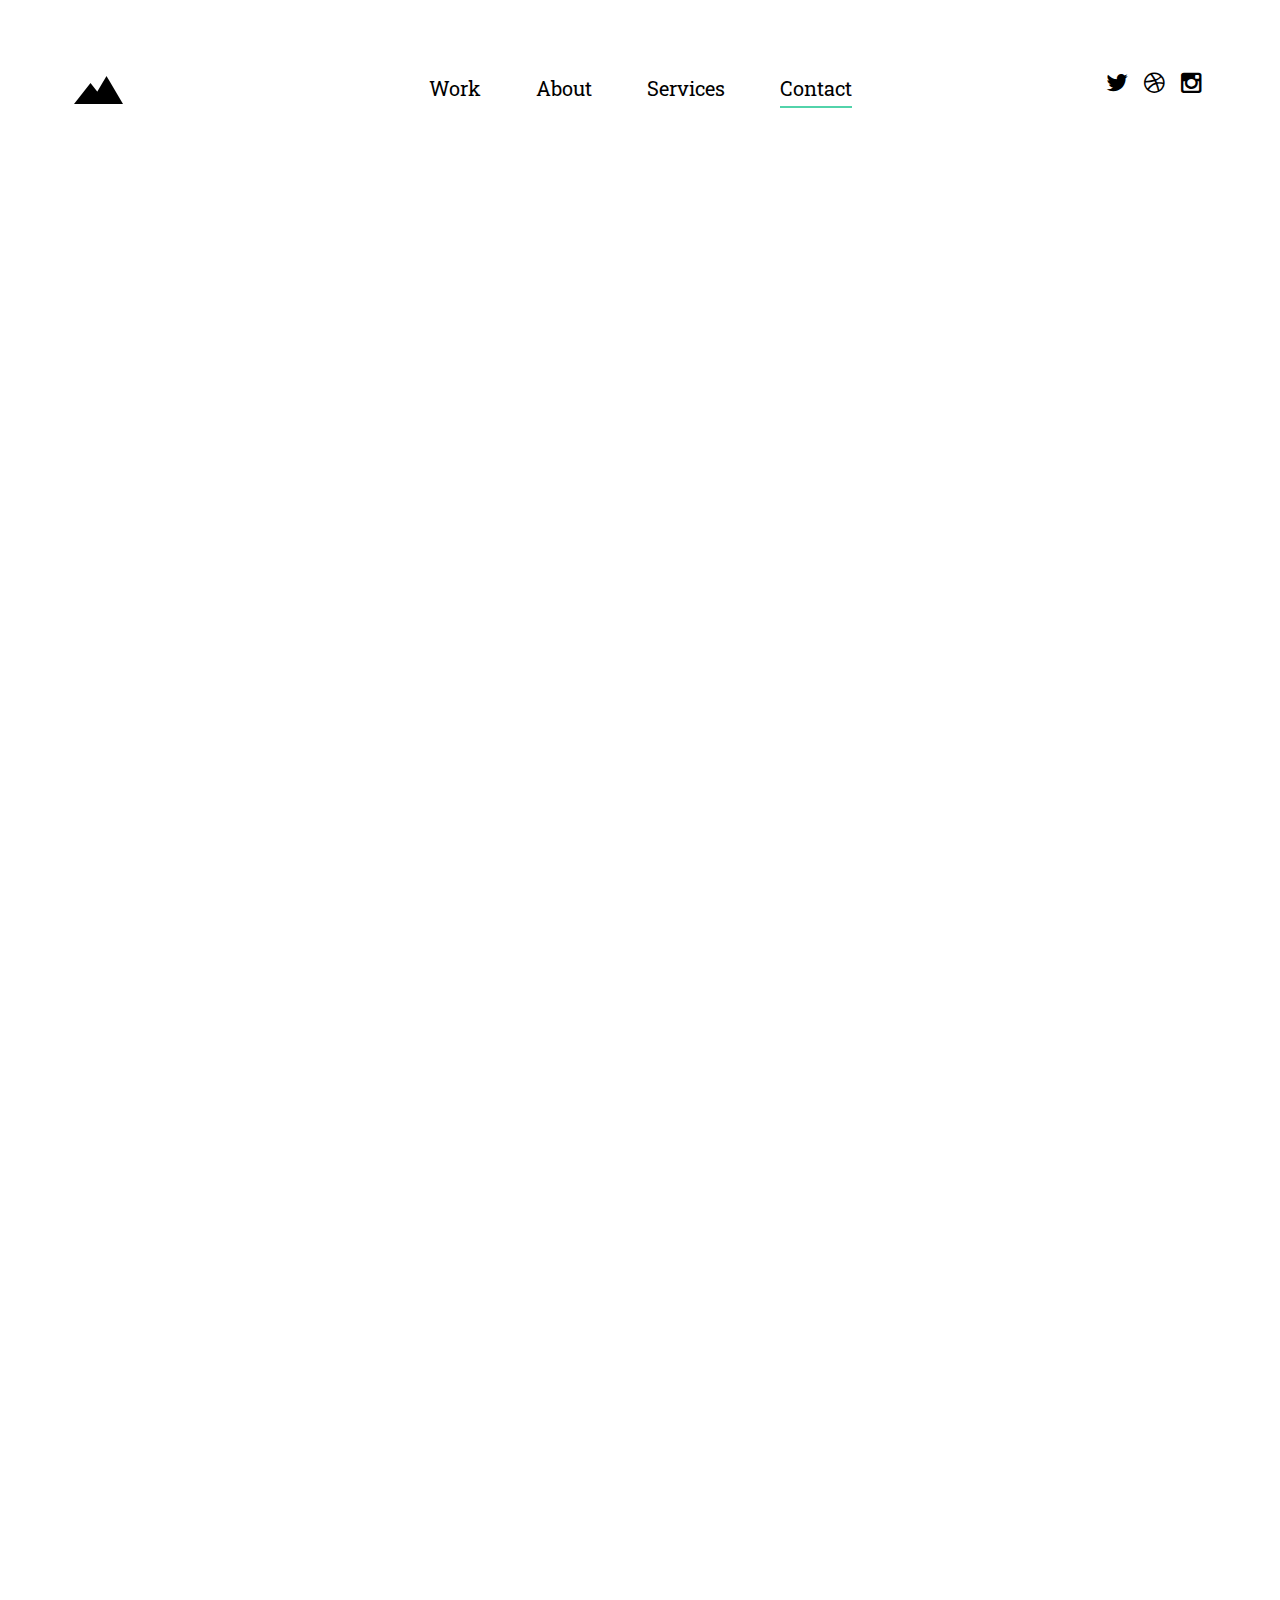
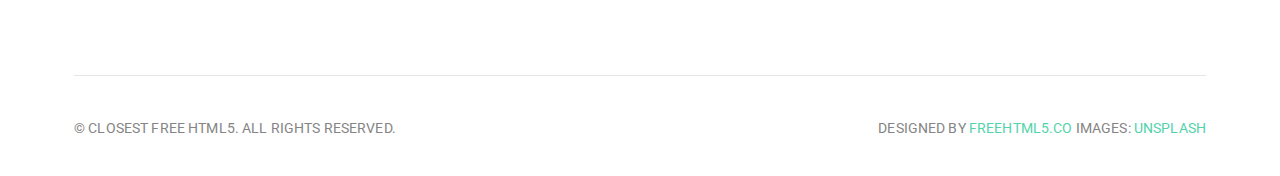
<file: contact.html>
<!DOCTYPE html>
<!--[if lt IE 7]>      <html class="no-js lt-ie9 lt-ie8 lt-ie7"> <![endif]-->
<!--[if IE 7]>         <html class="no-js lt-ie9 lt-ie8"> <![endif]-->
<!--[if IE 8]>         <html class="no-js lt-ie9"> <![endif]-->
<!--[if gt IE 8]><!--> <html class="no-js"> <!--<![endif]-->
	<head>
	<meta charset="utf-8">
	<meta http-equiv="X-UA-Compatible" content="IE=edge">
	<title>Closest &mdash; 100% Free Fully Responsive HTML5 Template by FREEHTML5.co</title>
	<meta name="viewport" content="width=device-width, initial-scale=1">
	<meta name="description" content="Free HTML5 Template by FREEHTML5.CO" />
	<meta name="keywords" content="free html5, free template, free bootstrap, html5, css3, mobile first, responsive" />
	<meta name="author" content="FREEHTML5.CO" />

  <!-- 
	//////////////////////////////////////////////////////

	FREE HTML5 TEMPLATE 
	DESIGNED & DEVELOPED by FREEHTML5.CO
		
	Website: 		http://freehtml5.co/
	Email: 			info@freehtml5.co
	Twitter: 		http://twitter.com/fh5co
	Facebook: 		https://www.facebook.com/fh5co

	//////////////////////////////////////////////////////
	 -->

  	<!-- Facebook and Twitter integration -->
	<meta property="og:title" content=""/>
	<meta property="og:image" content=""/>
	<meta property="og:url" content=""/>
	<meta property="og:site_name" content=""/>
	<meta property="og:description" content=""/>
	<meta name="twitter:title" content="" />
	<meta name="twitter:image" content="" />
	<meta name="twitter:url" content="" />
	<meta name="twitter:card" content="" />

	<!-- Place favicon.ico and apple-touch-icon.png in the root directory -->
	<link rel="shortcut icon" href="favicon.ico">

	<link href='https://fonts.googleapis.com/css?family=Roboto+Slab:400,300,700|Roboto:300,400' rel='stylesheet' type='text/css'>
	
	<!-- Animate.css -->
	<link rel="stylesheet" href="css/animate.css">
	<!-- Icomoon Icon Fonts-->
	<link rel="stylesheet" href="css/icomoon.css">
	<!-- Bootstrap  -->
	<link rel="stylesheet" href="css/bootstrap.css">

	<link rel="stylesheet" href="css/style.css">


	<!-- Modernizr JS -->
	<script src="js/modernizr-2.6.2.min.js"></script>
	<!-- FOR IE9 below -->
	<!--[if lt IE 9]>
	<script src="js/respond.min.js"></script>
	<![endif]-->

	</head>
	<body>
	<div class="box-wrap">
		<header role="banner" id="fh5co-header">
			<div class="container">
				<nav class="navbar navbar-default">
					<div class="row">
						<div class="col-md-3">
							<div class="fh5co-navbar-brand">
								<a class="fh5co-logo" href="index.html"><img src="images/brand-nav.png" alt="Closest Logo"></a>
							</div>
						</div>
						<div class="col-md-6">
							<ul class="nav text-center">
								<li><a href="index.html"><span>Work</span></a></li>
								<li><a href="inside.html">About</a></li>
								<li><a href="services.html">Services</a></li>
								<li class="active"><a href="contact.html">Contact</a></li>
							</ul>
						</div>
						<div class="col-md-3">
							<ul class="social">
								<li><a href="#"><i class="icon-twitter"></i></a></li>
								<li><a href="#"><i class="icon-dribbble"></i></a></li>
								<li><a href="#"><i class="icon-instagram"></i></a></li>
							</ul>
						</div>
					</div>
				</nav>
		  </div>
		</header>
		<!-- END: header -->
		<section id="intro">
			<div class="container">
				<div class="row">
					<div class="col-lg-6 col-lg-offset-3 col-md-8 col-md-offset-2 text-center">
						<div class="intro animate-box">
							<h1>Contact Us</h1>
							<h2>We are web agency based in London &amp; we love functional &amp; meaningful design.</h2>
						</div>
					</div>
				</div>
			<div>
		</section>

		<main id="main">
			<div class="container">
				<div class="col-md-8 col-md-offset-2 animate-box">
					<form action="#">
						<div class="form-group row">
							<div class="col-md-6 field">
								<label for="firstname">First Name</label>
								<input type="text" name="FName" id="firstname" class="form-control">
							</div>
							<div class="col-md-6 field">
								<label for="lastname">Last Name</label>
								<input type="text" name="FName" id="lastname" class="form-control">
							</div>
						</div>
						<div class="form-group row">
							<div class="col-md-6 field">
								<label for="email">Email</label>
								<input type="text" name="FName" id="email" class="form-control">
							</div>
							<div class="col-md-6 field">
								<label for="phone">Phone</label>
								<input type="text" name="FName" id="phone" class="form-control">
							</div>
						</div>
						<div class="form-group row">
							<div class="col-md-12 field">
								<label for="message">Message</label>
								<textarea name="message" id="message" cols="30" rows="10" class="form-control"></textarea>
							</div>
						</div>
						<div class="form-group row">
							<div class="col-md-12 field">
								<input type="submit" id="submit" class="btn btn-primary" value="Send Message">
							</div>
						</div>
					</form>
				</div>
				<!-- <div class="col-md-4"></div> -->
			</div>
		</main>

		
		

		<section id="services">
			<div class="container">
				<div class="row">
					<div class="col-md-4 animate-box">
						<div class="service">
							<div class="service-icon">
								<i class="icon-command"></i>
							</div>
							<h2>Brand Identity</h2>	
							<p>Far far away, behind the word mountains, far from the countries Vokalia and Consonantia.</p>
						</div>
					</div>
					<div class="col-md-4 animate-box">
						<div class="service">
							<div class="service-icon">
								<i class="icon-drop2"></i>
							</div>
							<h2>Web Design &amp; UI</h2>
							<p>Far far away, behind the word mountains, far from the countries Vokalia and Consonantia.</p>
						</div>
					</div>
					<div class="col-md-4 animate-box">
						<div class="service">
							<div class="service-icon">
								<i class="icon-anchor"></i>
							</div>
							<h2>Development &amp; CMS</h2>
							<p>Far far away, behind the word mountains, far from the countries Vokalia and Consonantia.</p>
						</div>
					</div>
				</div>
			</div>
		</section>

		

	

		<footer id="footer" role="contentinfo">
			<div class="container">
				<div class="row">
					<div class="col-md-12 text-center">
						<div class="footer-widget border">
							<p class="pull-left"><small>&copy; Closest Free HTML5. All Rights Reserved.</small></p>
							<p class="pull-right"><small> Designed by  <a href="http://freehtml5.co/" ta>freehtml5.co</a>  Images: <a href="https://unsplash.com/">Unsplash</a></small></p>
							
						</div>
					</div>
				</div>
			</div>
		</footer>
	</div>
	<!-- END: box-wrap -->
	
	<!-- jQuery -->
	<script src="js/jquery.min.js"></script>
	<!-- jQuery Easing -->
	<script src="js/jquery.easing.1.3.js"></script>
	<!-- Bootstrap -->
	<script src="js/bootstrap.min.js"></script>
	<!-- Waypoints -->
	<script src="js/jquery.waypoints.min.js"></script>

	<!-- Main JS (Do not remove) -->
	<script src="js/main.js"></script>

	</body>
</html>
</file>
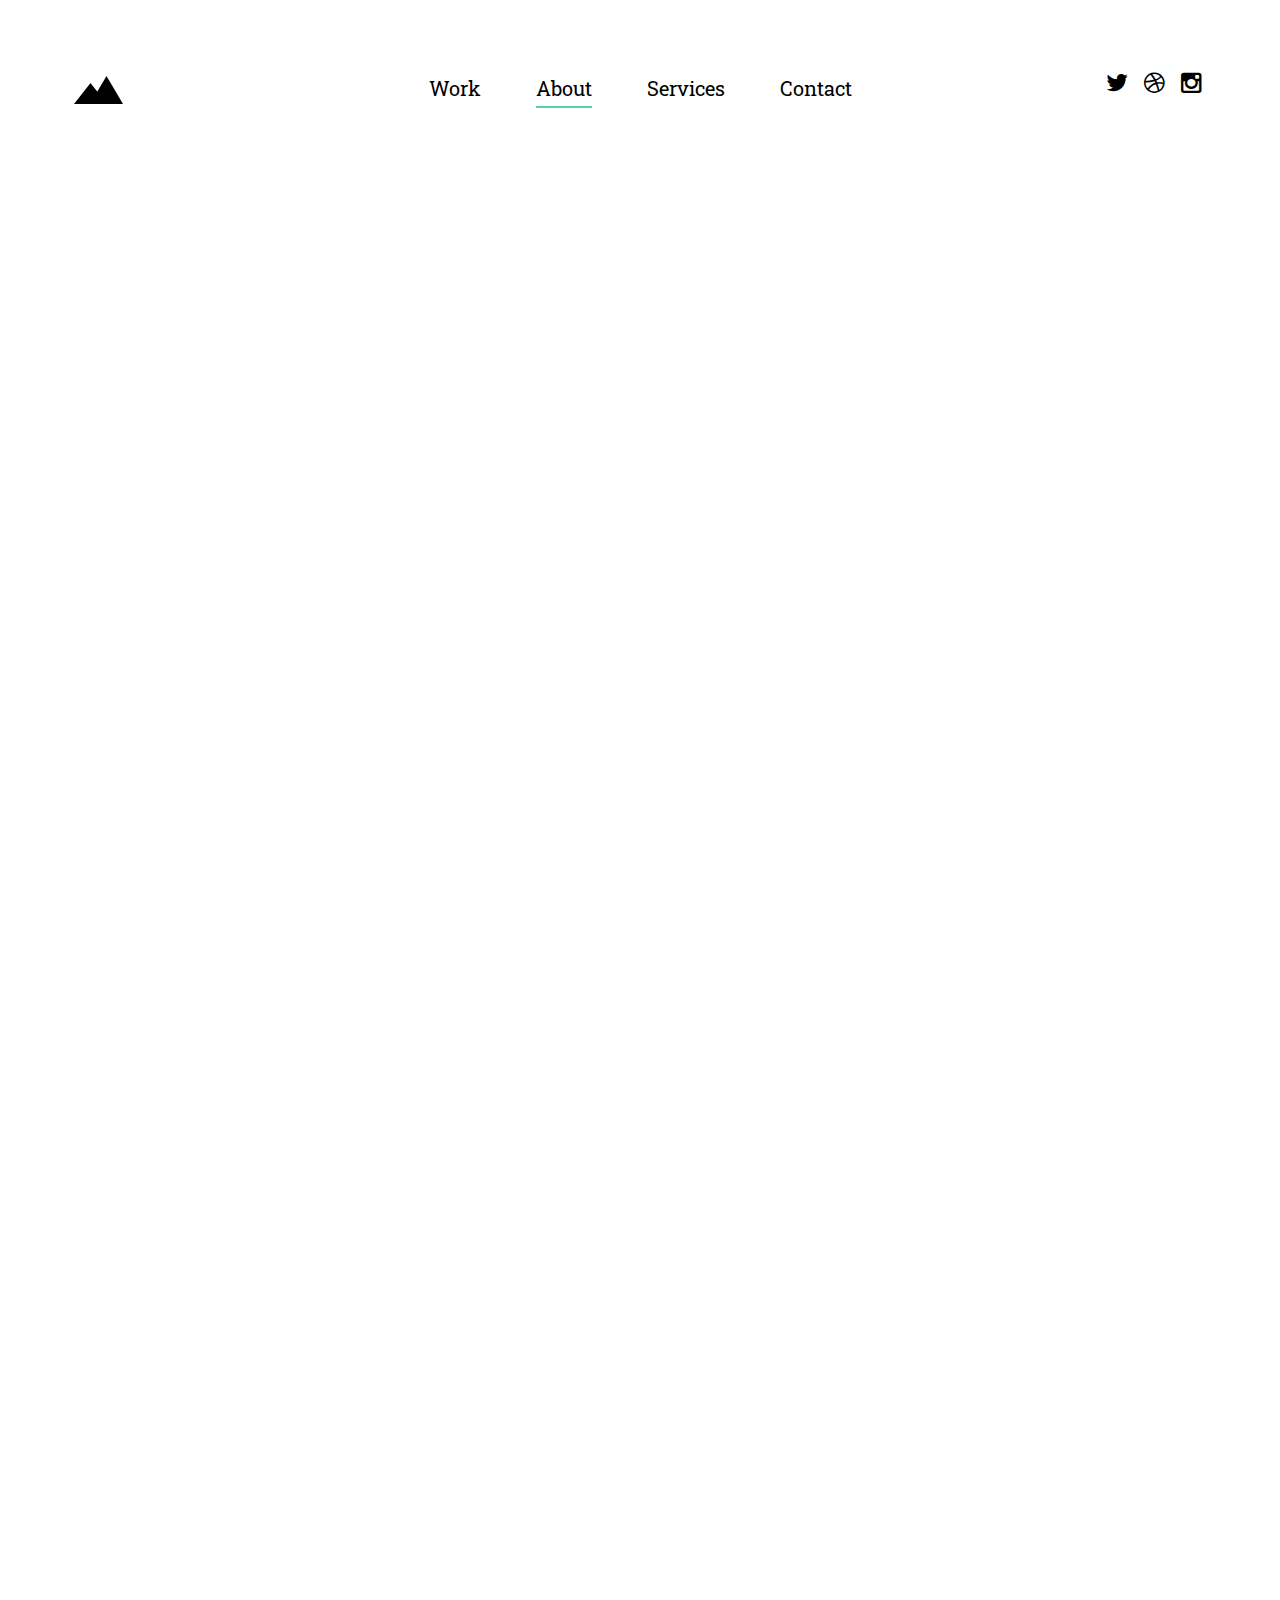
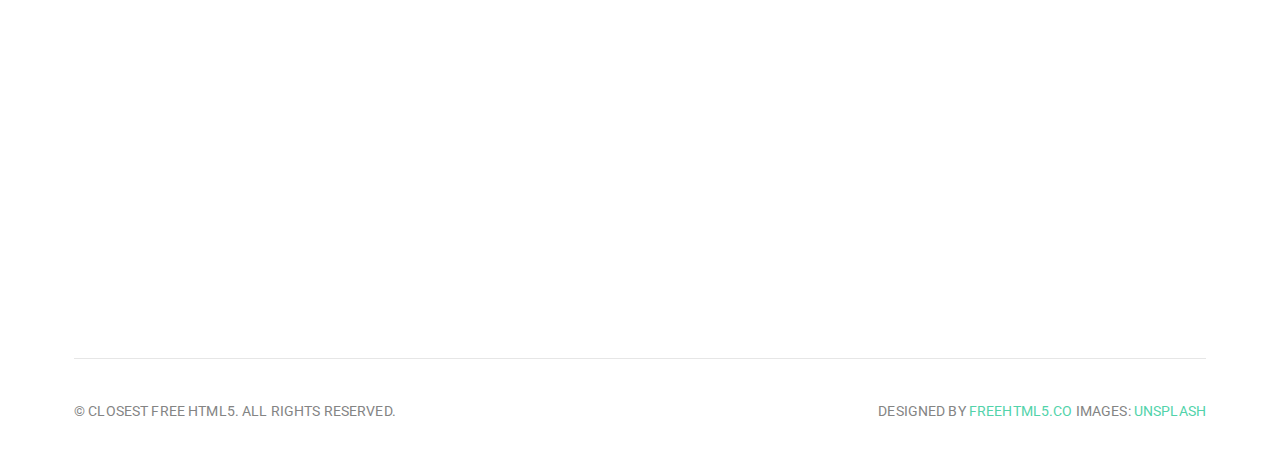
<file: inside.html>
<!DOCTYPE html>
<!--[if lt IE 7]>      <html class="no-js lt-ie9 lt-ie8 lt-ie7"> <![endif]-->
<!--[if IE 7]>         <html class="no-js lt-ie9 lt-ie8"> <![endif]-->
<!--[if IE 8]>         <html class="no-js lt-ie9"> <![endif]-->
<!--[if gt IE 8]><!--> <html class="no-js"> <!--<![endif]-->
	<head>
	<meta charset="utf-8">
	<meta http-equiv="X-UA-Compatible" content="IE=edge">
	<title>Closest &mdash; 100% Free Fully Responsive HTML5 Template by FREEHTML5.co</title>
	<meta name="viewport" content="width=device-width, initial-scale=1">
	<meta name="description" content="Free HTML5 Template by FREEHTML5.CO" />
	<meta name="keywords" content="free html5, free template, free bootstrap, html5, css3, mobile first, responsive" />
	<meta name="author" content="FREEHTML5.CO" />

  <!-- 
	//////////////////////////////////////////////////////

	FREE HTML5 TEMPLATE 
	DESIGNED & DEVELOPED by FREEHTML5.CO
		
	Website: 		http://freehtml5.co/
	Email: 			info@freehtml5.co
	Twitter: 		http://twitter.com/fh5co
	Facebook: 		https://www.facebook.com/fh5co

	//////////////////////////////////////////////////////
	 -->

  	<!-- Facebook and Twitter integration -->
	<meta property="og:title" content=""/>
	<meta property="og:image" content=""/>
	<meta property="og:url" content=""/>
	<meta property="og:site_name" content=""/>
	<meta property="og:description" content=""/>
	<meta name="twitter:title" content="" />
	<meta name="twitter:image" content="" />
	<meta name="twitter:url" content="" />
	<meta name="twitter:card" content="" />

	<!-- Place favicon.ico and apple-touch-icon.png in the root directory -->
	<link rel="shortcut icon" href="favicon.ico">

	<link href='https://fonts.googleapis.com/css?family=Roboto+Slab:400,300,700|Roboto:300,400' rel='stylesheet' type='text/css'>
	
	<!-- Animate.css -->
	<link rel="stylesheet" href="css/animate.css">
	<!-- Icomoon Icon Fonts-->
	<link rel="stylesheet" href="css/icomoon.css">
	<!-- Bootstrap  -->
	<link rel="stylesheet" href="css/bootstrap.css">

	<link rel="stylesheet" href="css/style.css">


	<!-- Modernizr JS -->
	<script src="js/modernizr-2.6.2.min.js"></script>
	<!-- FOR IE9 below -->
	<!--[if lt IE 9]>
	<script src="js/respond.min.js"></script>
	<![endif]-->

	</head>
	<body>
	<div class="box-wrap">
		<header role="banner" id="fh5co-header">
			<div class="container">
				<nav class="navbar navbar-default">
					<div class="row">
						<div class="col-md-3">
							<div class="fh5co-navbar-brand">
								<a class="fh5co-logo" href="index.html"><img src="images/brand-nav.png" alt="Closest Logo"></a>
							</div>
						</div>
						<div class="col-md-6">
							<ul class="nav text-center">
								<li><a href="index.html"><span>Work</span></a></li>
								<li class="active"><a href="inside.html">About</a></li>
								<li><a href="services.html">Services</a></li>
								<li><a href="contact.html">Contact</a></li>
							</ul>
						</div>
						<div class="col-md-3">
							<ul class="social">
								<li><a href="#"><i class="icon-twitter"></i></a></li>
								<li><a href="#"><i class="icon-dribbble"></i></a></li>
								<li><a href="#"><i class="icon-instagram"></i></a></li>
							</ul>
						</div>
					</div>
				</nav>
		  </div>
		</header>
		<!-- END: header -->
		<section id="intro">
			<div class="container">
				<div class="row">
					<div class="col-lg-6 col-lg-offset-3 col-md-8 col-md-offset-2 text-center">
						<div class="intro animate-box">
							<h1>About Us</h1>
							<h2>We are web agency based in London &amp; we love functional &amp; meaningful design.</h2>
						</div>
					</div>
				</div>
			<div>
		</section>

		<main id="main">
			<div class="container">
				<div class="col-md-8 col-md-offset-2 animate-box">
					<h2>History</h2>
					<p>Far far away, behind the word mountains, far from the countries Vokalia and Consonantia, there live the blind texts. Separated they live in Bookmarksgrove right at the coast of the Semantics, a large language ocean. A small river named Duden flows by their place and supplies it with the necessary regelialia. It is a paradisematic country, in which roasted parts of sentences fly into your mouth.</p>

					<p>Even the all-powerful Pointing has no control about the blind texts it is an almost unorthographic life One day however a small line of blind text by the name of Lorem Ipsum decided to leave for the far World of Grammar. The Big Oxmox advised her not to do so, because there were thousands of bad Commas, wild Question Marks and devious Semikoli, but the Little Blind Text didn’t listen.</p>

					<p>She packed her seven versalia, put her initial into the belt and made herself on the way. When she reached the first hills of the Italic Mountains, she had a last view back on the skyline of her hometown Bookmarksgrove, the headline of Alphabet Village and the subline of her own road, the Line Lane. Pityful a rethoric question ran over her cheek, then she continued her way.</p>
					<p>Far far away, behind the word mountains, far from the countries Vokalia and Consonantia, there live the blind texts. Separated they live in Bookmarksgrove right at the coast of the Semantics, a large language ocean. A small river named Duden flows by their place and supplies it with the necessary regelialia. It is a paradisematic country, in which roasted parts of sentences fly into your mouth.</p>

					<p>Even the all-powerful Pointing has no control about the blind texts it is an almost unorthographic life One day however a small line of blind text by the name of Lorem Ipsum decided to leave for the far World of Grammar. The Big Oxmox advised her not to do so, because there were thousands of bad Commas, wild Question Marks and devious Semikoli, but the Little Blind Text didn’t listen.</p>

					<p>She packed her seven versalia, put her initial into the belt and made herself on the way. When she reached the first hills of the Italic Mountains, she had a last view back on the skyline of her hometown Bookmarksgrove, the headline of Alphabet Village and the subline of her own road, the Line Lane. Pityful a rethoric question ran over her cheek, then she continued her way.</p>
				</div>
				<!-- <div class="col-md-4"></div> -->
			</div>
		</main>



		<footer id="footer" role="contentinfo">
			<div class="container">
				<div class="row">
					<div class="col-md-12 text-center">
						<div class="footer-widget border">
							<p class="pull-left"><small>&copy; Closest Free HTML5. All Rights Reserved.</small></p>
							<p class="pull-right"><small> Designed by  <a href="http://freehtml5.co/" ta>freehtml5.co</a>  Images: <a href="https://unsplash.com/">Unsplash</a></small></p>
							
						</div>
					</div>
				</div>
			</div>
		</footer>
	</div>
	<!-- END: box-wrap -->
	
	<!-- jQuery -->
	<script src="js/jquery.min.js"></script>
	<!-- jQuery Easing -->
	<script src="js/jquery.easing.1.3.js"></script>
	<!-- Bootstrap -->
	<script src="js/bootstrap.min.js"></script>
	<!-- Waypoints -->
	<script src="js/jquery.waypoints.min.js"></script>

	<!-- Main JS (Do not remove) -->
	<script src="js/main.js"></script>

	</body>
</html>
</file>
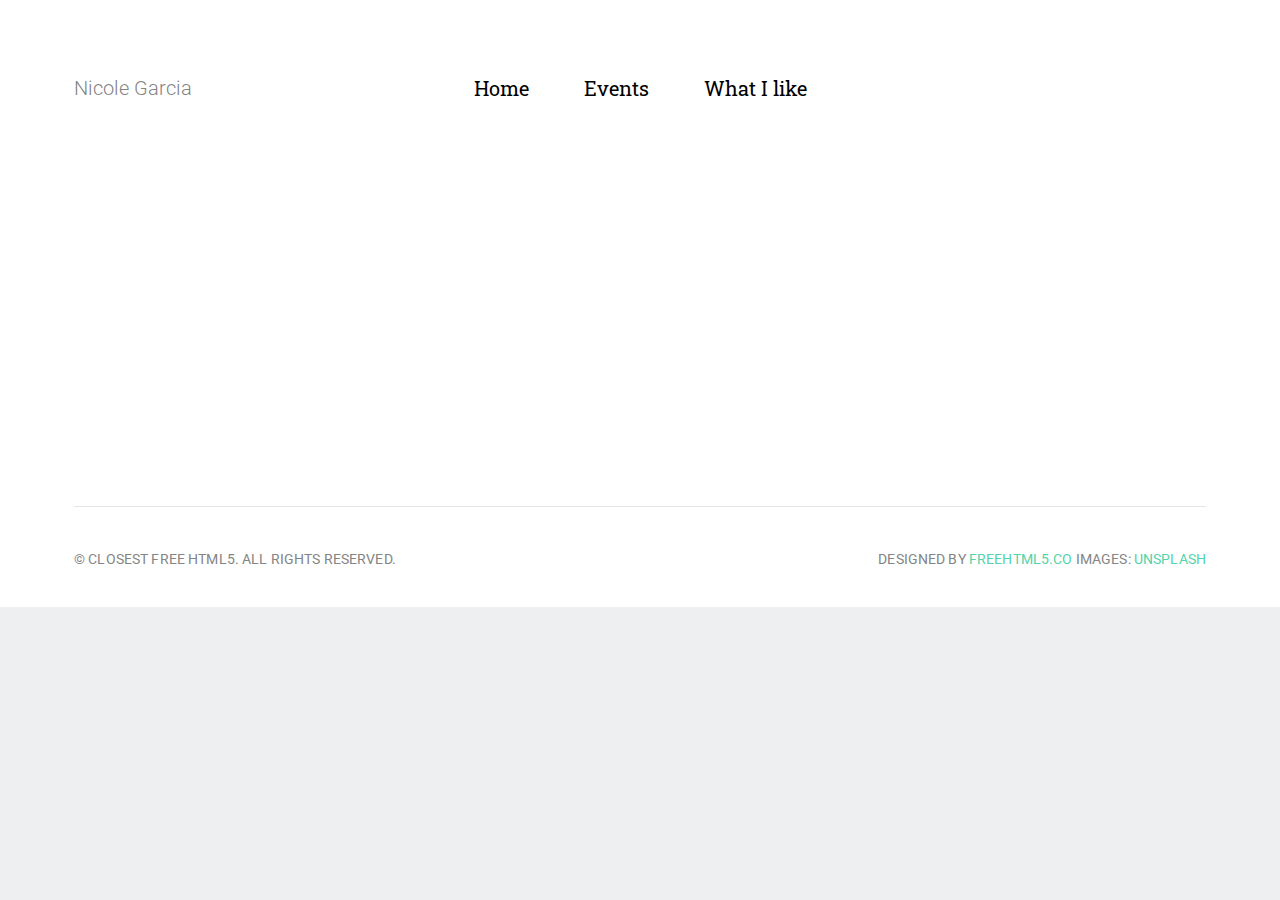
<file: likes.html>
<!DOCTYPE html>
<!--[if lt IE 7]>      <html class="no-js lt-ie9 lt-ie8 lt-ie7"> <![endif]-->
<!--[if IE 7]>         <html class="no-js lt-ie9 lt-ie8"> <![endif]-->
<!--[if IE 8]>         <html class="no-js lt-ie9"> <![endif]-->
<!--[if gt IE 8]><!--> <html class="no-js"> <!--<![endif]-->
	<head>
	<meta charset="utf-8">
	<meta http-equiv="X-UA-Compatible" content="IE=edge">
	<title>Nicole Garcia</title>
	<meta name="viewport" content="width=device-width, initial-scale=1">
	<meta name="description" content="Free HTML5 Template by FREEHTML5.CO" />
	<meta name="keywords" content="free html5, free template, free bootstrap, html5, css3, mobile first, responsive" />
	<meta name="author" content="FREEHTML5.CO" />

  <!-- 
	//////////////////////////////////////////////////////

	FREE HTML5 TEMPLATE 
	DESIGNED & DEVELOPED by FREEHTML5.CO
		
	Website: 		http://freehtml5.co/
	Email: 			info@freehtml5.co
	Twitter: 		http://twitter.com/fh5co
	Facebook: 		https://www.facebook.com/fh5co

	//////////////////////////////////////////////////////
	 -->


	<!-- Place favicon.ico and apple-touch-icon.png in the root directory -->
	<link rel="shortcut icon" href="favicon.ico">

	<link href='https://fonts.googleapis.com/css?family=Roboto+Slab:400,300,700|Roboto:300,400' rel='stylesheet' type='text/css'>
	
	<!-- Animate.css -->
	<link rel="stylesheet" href="css/animate.css">
	<!-- Icomoon Icon Fonts-->
	<link rel="stylesheet" href="css/icomoon.css">
	<!-- Bootstrap  -->
	<link rel="stylesheet" href="css/bootstrap.css">

	<link rel="stylesheet" href="css/style.css">


	<!-- Modernizr JS -->
	<script src="js/modernizr-2.6.2.min.js"></script>
	<!-- FOR IE9 below -->
	<!--[if lt IE 9]>
	<script src="js/respond.min.js"></script>
	<![endif]-->

	</head>
	<body>
	<div class="box-wrap">
		<header role="banner" id="fh5co-header">
			<div class="container">
				<nav class="navbar navbar-default">
					<div class="row">
						<div class="col-md-3">
							<div class="fh5co-navbar-brand">
								<p> Nicole Garcia </p>
							</div>
						</div>
						<div class="col-md-6">
							<ul class="nav text-center">
								<li><a href="index.html"><span>Home</span></a></li>
								<li><a href="events.html">Events</a></li>
								<li class="likes"><a href="services.html">What I like</a></li>
				
							</ul>
						</div>
						
					</div>
				</nav>
		  </div>
		</header>
		<!-- END: header -->
		<section id="intro">
			<div class="container">
				<div class="row">
					<div class="col-lg-6 col-lg-offset-3 col-md-8 col-md-offset-2 text-center">
						<div class="intro animate-box">
							<h1>Services</h1>
							<h2>We are web agency based in London &amp; we love functional &amp; meaningful design.</h2>
						</div>
					</div>
				</div>
			<div>
		</section>

		

		<footer id="footer" role="contentinfo">
			<div class="container">
				<div class="row">
					<div class="col-md-12 text-center">
						<div class="footer-widget border">
							<p class="pull-left"><small>&copy; Closest Free HTML5. All Rights Reserved.</small></p>
							<p class="pull-right"><small> Designed by  <a href="http://freehtml5.co/" ta>freehtml5.co</a>  Images: <a href="https://unsplash.com/">Unsplash</a></small></p>
							
						</div>
					</div>
				</div>
			</div>
		</footer>
	</div>
	<!-- END: box-wrap -->
	
	<!-- jQuery -->
	<script src="js/jquery.min.js"></script>
	<!-- jQuery Easing -->
	<script src="js/jquery.easing.1.3.js"></script>
	<!-- Bootstrap -->
	<script src="js/bootstrap.min.js"></script>
	<!-- Waypoints -->
	<script src="js/jquery.waypoints.min.js"></script>

	<!-- Main JS (Do not remove) -->
	<script src="js/main.js"></script>

	</body>
</html>
</file>
<file: css/icomoon.css>
@font-face {
	font-family: 'icomoon';
	src:url('../fonts/icomoon/icomoon.eot?qtatmt');
	src:url('../fonts/icomoon/icomoon.eot?qtatmt#iefix') format('embedded-opentype'),
		url('../fonts/icomoon/icomoon.ttf?qtatmt') format('truetype'),
		url('../fonts/icomoon/icomoon.woff?qtatmt') format('woff'),
		url('../fonts/icomoon/icomoon.svg?qtatmt#icomoon') format('svg');
	font-weight: normal;
	font-style: normal;
}

[class^="icon-"], [class*=" icon-"] {
	font-family: 'icomoon';
	speak: none;
	font-style: normal;
	font-weight: normal;
	font-variant: normal;
	text-transform: none;
	line-height: 1;

	/* Better Font Rendering =========== */
	-webkit-font-smoothing: antialiased;
	-moz-osx-font-smoothing: grayscale;
}

.icon-glass:before {
	content: "\f000";
}
.icon-music:before {
	content: "\f001";
}
.icon-search2:before {
	content: "\f002";
}
.icon-envelope-o:before {
	content: "\f003";
}
.icon-heart:before {
	content: "\f004";
}
.icon-star:before {
	content: "\f005";
}
.icon-star-o:before {
	content: "\f006";
}
.icon-user:before {
	content: "\f007";
}
.icon-film:before {
	content: "\f008";
}
.icon-th-large:before {
	content: "\f009";
}
.icon-th:before {
	content: "\f00a";
}
.icon-th-list:before {
	content: "\f00b";
}
.icon-check:before {
	content: "\f00c";
}
.icon-close:before {
	content: "\f00d";
}
.icon-remove:before {
	content: "\f00d";
}
.icon-times:before {
	content: "\f00d";
}
.icon-search-plus:before {
	content: "\f00e";
}
.icon-search-minus:before {
	content: "\f010";
}
.icon-power-off:before {
	content: "\f011";
}
.icon-signal:before {
	content: "\f012";
}
.icon-cog:before {
	content: "\f013";
}
.icon-gear:before {
	content: "\f013";
}
.icon-trash-o:before {
	content: "\f014";
}
.icon-home:before {
	content: "\f015";
}
.icon-file-o:before {
	content: "\f016";
}
.icon-clock-o:before {
	content: "\f017";
}
.icon-road:before {
	content: "\f018";
}
.icon-download:before {
	content: "\f019";
}
.icon-arrow-circle-o-down:before {
	content: "\f01a";
}
.icon-arrow-circle-o-up:before {
	content: "\f01b";
}
.icon-inbox:before {
	content: "\f01c";
}
.icon-play-circle-o:before {
	content: "\f01d";
}
.icon-repeat2:before {
	content: "\f01e";
}
.icon-rotate-right:before {
	content: "\f01e";
}
.icon-refresh:before {
	content: "\f021";
}
.icon-list-alt:before {
	content: "\f022";
}
.icon-lock:before {
	content: "\f023";
}
.icon-flag:before {
	content: "\f024";
}
.icon-headphones:before {
	content: "\f025";
}
.icon-volume-off:before {
	content: "\f026";
}
.icon-volume-down:before {
	content: "\f027";
}
.icon-volume-up:before {
	content: "\f028";
}
.icon-qrcode:before {
	content: "\f029";
}
.icon-barcode:before {
	content: "\f02a";
}
.icon-tag:before {
	content: "\f02b";
}
.icon-tags:before {
	content: "\f02c";
}
.icon-book:before {
	content: "\f02d";
}
.icon-bookmark:before {
	content: "\f02e";
}
.icon-print:before {
	content: "\f02f";
}
.icon-camera:before {
	content: "\f030";
}
.icon-font:before {
	content: "\f031";
}
.icon-bold:before {
	content: "\f032";
}
.icon-italic:before {
	content: "\f033";
}
.icon-text-height:before {
	content: "\f034";
}
.icon-text-width:before {
	content: "\f035";
}
.icon-align-left:before {
	content: "\f036";
}
.icon-align-center2:before {
	content: "\f037";
}
.icon-align-right:before {
	content: "\f038";
}
.icon-align-justify2:before {
	content: "\f039";
}
.icon-list:before {
	content: "\f03a";
}
.icon-dedent:before {
	content: "\f03b";
}
.icon-outdent:before {
	content: "\f03b";
}
.icon-indent:before {
	content: "\f03c";
}
.icon-video-camera:before {
	content: "\f03d";
}
.icon-image:before {
	content: "\f03e";
}
.icon-photo:before {
	content: "\f03e";
}
.icon-picture-o:before {
	content: "\f03e";
}
.icon-pencil:before {
	content: "\f040";
}
.icon-map-marker:before {
	content: "\f041";
}
.icon-adjust:before {
	content: "\f042";
}
.icon-tint:before {
	content: "\f043";
}
.icon-edit:before {
	content: "\f044";
}
.icon-pencil-square-o:before {
	content: "\f044";
}
.icon-share-square-o:before {
	content: "\f045";
}
.icon-check-square-o:before {
	content: "\f046";
}
.icon-arrows:before {
	content: "\f047";
}
.icon-step-backward:before {
	content: "\f048";
}
.icon-fast-backward:before {
	content: "\f049";
}
.icon-backward:before {
	content: "\f04a";
}
.icon-play2:before {
	content: "\f04b";
}
.icon-pause2:before {
	content: "\f04c";
}
.icon-stop2:before {
	content: "\f04d";
}
.icon-forward:before {
	content: "\f04e";
}
.icon-fast-forward2:before {
	content: "\f050";
}
.icon-step-forward:before {
	content: "\f051";
}
.icon-eject:before {
	content: "\f052";
}
.icon-chevron-left:before {
	content: "\f053";
}
.icon-chevron-right:before {
	content: "\f054";
}
.icon-plus-circle:before {
	content: "\f055";
}
.icon-minus-circle:before {
	content: "\f056";
}
.icon-times-circle:before {
	content: "\f057";
}
.icon-check-circle:before {
	content: "\f058";
}
.icon-question-circle:before {
	content: "\f059";
}
.icon-info-circle:before {
	content: "\f05a";
}
.icon-crosshairs:before {
	content: "\f05b";
}
.icon-times-circle-o:before {
	content: "\f05c";
}
.icon-check-circle-o:before {
	content: "\f05d";
}
.icon-ban2:before {
	content: "\f05e";
}
.icon-arrow-left:before {
	content: "\f060";
}
.icon-arrow-right:before {
	content: "\f061";
}
.icon-arrow-up:before {
	content: "\f062";
}
.icon-arrow-down:before {
	content: "\f063";
}
.icon-mail-forward:before {
	content: "\f064";
}
.icon-share:before {
	content: "\f064";
}
.icon-expand2:before {
	content: "\f065";
}
.icon-compress:before {
	content: "\f066";
}
.icon-plus:before {
	content: "\f067";
}
.icon-minus:before {
	content: "\f068";
}
.icon-asterisk:before {
	content: "\f069";
}
.icon-exclamation-circle:before {
	content: "\f06a";
}
.icon-gift:before {
	content: "\f06b";
}
.icon-leaf:before {
	content: "\f06c";
}
.icon-fire:before {
	content: "\f06d";
}
.icon-eye:before {
	content: "\f06e";
}
.icon-eye-slash:before {
	content: "\f070";
}
.icon-exclamation-triangle:before {
	content: "\f071";
}
.icon-warning:before {
	content: "\f071";
}
.icon-plane:before {
	content: "\f072";
}
.icon-calendar:before {
	content: "\f073";
}
.icon-random:before {
	content: "\f074";
}
.icon-comment:before {
	content: "\f075";
}
.icon-magnet:before {
	content: "\f076";
}
.icon-chevron-up:before {
	content: "\f077";
}
.icon-chevron-down:before {
	content: "\f078";
}
.icon-retweet:before {
	content: "\f079";
}
.icon-shopping-cart:before {
	content: "\f07a";
}
.icon-folder:before {
	content: "\f07b";
}
.icon-folder-open:before {
	content: "\f07c";
}
.icon-arrows-v:before {
	content: "\f07d";
}
.icon-arrows-h:before {
	content: "\f07e";
}
.icon-bar-chart:before {
	content: "\f080";
}
.icon-bar-chart-o:before {
	content: "\f080";
}
.icon-twitter-square:before {
	content: "\f081";
}
.icon-facebook-square:before {
	content: "\f082";
}
.icon-camera-retro:before {
	content: "\f083";
}
.icon-key:before {
	content: "\f084";
}
.icon-cogs:before {
	content: "\f085";
}
.icon-gears:before {
	content: "\f085";
}
.icon-comments:before {
	content: "\f086";
}
.icon-thumbs-o-up:before {
	content: "\f087";
}
.icon-thumbs-o-down:before {
	content: "\f088";
}
.icon-star-half:before {
	content: "\f089";
}
.icon-heart-o:before {
	content: "\f08a";
}
.icon-sign-out:before {
	content: "\f08b";
}
.icon-linkedin-square:before {
	content: "\f08c";
}
.icon-thumb-tack:before {
	content: "\f08d";
}
.icon-external-link:before {
	content: "\f08e";
}
.icon-sign-in:before {
	content: "\f090";
}
.icon-trophy:before {
	content: "\f091";
}
.icon-github-square:before {
	content: "\f092";
}
.icon-upload:before {
	content: "\f093";
}
.icon-lemon-o:before {
	content: "\f094";
}
.icon-phone:before {
	content: "\f095";
}
.icon-square-o:before {
	content: "\f096";
}
.icon-bookmark-o:before {
	content: "\f097";
}
.icon-phone-square:before {
	content: "\f098";
}
.icon-twitter:before {
	content: "\f099";
}
.icon-facebook:before {
	content: "\f09a";
}
.icon-facebook-f:before {
	content: "\f09a";
}
.icon-github:before {
	content: "\f09b";
}
.icon-unlock2:before {
	content: "\f09c";
}
.icon-credit-card:before {
	content: "\f09d";
}
.icon-feed:before {
	content: "\f09e";
}
.icon-rss:before {
	content: "\f09e";
}
.icon-hdd-o:before {
	content: "\f0a0";
}
.icon-bullhorn:before {
	content: "\f0a1";
}
.icon-bell-o:before {
	content: "\f0a2";
}
.icon-certificate:before {
	content: "\f0a3";
}
.icon-hand-o-right:before {
	content: "\f0a4";
}
.icon-hand-o-left:before {
	content: "\f0a5";
}
.icon-hand-o-up:before {
	content: "\f0a6";
}
.icon-hand-o-down:before {
	content: "\f0a7";
}
.icon-arrow-circle-left:before {
	content: "\f0a8";
}
.icon-arrow-circle-right:before {
	content: "\f0a9";
}
.icon-arrow-circle-up:before {
	content: "\f0aa";
}
.icon-arrow-circle-down:before {
	content: "\f0ab";
}
.icon-globe:before {
	content: "\f0ac";
}
.icon-wrench:before {
	content: "\f0ad";
}
.icon-tasks:before {
	content: "\f0ae";
}
.icon-filter:before {
	content: "\f0b0";
}
.icon-briefcase:before {
	content: "\f0b1";
}
.icon-arrows-alt:before {
	content: "\f0b2";
}
.icon-group:before {
	content: "\f0c0";
}
.icon-users:before {
	content: "\f0c0";
}
.icon-chain:before {
	content: "\f0c1";
}
.icon-link:before {
	content: "\f0c1";
}
.icon-cloud:before {
	content: "\f0c2";
}
.icon-flask:before {
	content: "\f0c3";
}
.icon-cut:before {
	content: "\f0c4";
}
.icon-scissors:before {
	content: "\f0c4";
}
.icon-copy:before {
	content: "\f0c5";
}
.icon-files-o:before {
	content: "\f0c5";
}
.icon-paperclip:before {
	content: "\f0c6";
}
.icon-floppy-o:before {
	content: "\f0c7";
}
.icon-save:before {
	content: "\f0c7";
}
.icon-square:before {
	content: "\f0c8";
}
.icon-bars:before {
	content: "\f0c9";
}
.icon-navicon:before {
	content: "\f0c9";
}
.icon-reorder:before {
	content: "\f0c9";
}
.icon-list-ul:before {
	content: "\f0ca";
}
.icon-list-ol:before {
	content: "\f0cb";
}
.icon-strikethrough:before {
	content: "\f0cc";
}
.icon-underline:before {
	content: "\f0cd";
}
.icon-table:before {
	content: "\f0ce";
}
.icon-magic:before {
	content: "\f0d0";
}
.icon-truck:before {
	content: "\f0d1";
}
.icon-pinterest:before {
	content: "\f0d2";
}
.icon-pinterest-square:before {
	content: "\f0d3";
}
.icon-google-plus-square:before {
	content: "\f0d4";
}
.icon-google-plus:before {
	content: "\f0d5";
}
.icon-money:before {
	content: "\f0d6";
}
.icon-caret-down:before {
	content: "\f0d7";
}
.icon-caret-up:before {
	content: "\f0d8";
}
.icon-caret-left:before {
	content: "\f0d9";
}
.icon-caret-right:before {
	content: "\f0da";
}
.icon-columns2:before {
	content: "\f0db";
}
.icon-sort:before {
	content: "\f0dc";
}
.icon-unsorted:before {
	content: "\f0dc";
}
.icon-sort-desc:before {
	content: "\f0dd";
}
.icon-sort-down:before {
	content: "\f0dd";
}
.icon-sort-asc:before {
	content: "\f0de";
}
.icon-sort-up:before {
	content: "\f0de";
}
.icon-envelope:before {
	content: "\f0e0";
}
.icon-linkedin:before {
	content: "\f0e1";
}
.icon-rotate-left:before {
	content: "\f0e2";
}
.icon-undo:before {
	content: "\f0e2";
}
.icon-gavel:before {
	content: "\f0e3";
}
.icon-legal:before {
	content: "\f0e3";
}
.icon-dashboard:before {
	content: "\f0e4";
}
.icon-tachometer:before {
	content: "\f0e4";
}
.icon-comment-o:before {
	content: "\f0e5";
}
.icon-comments-o:before {
	content: "\f0e6";
}
.icon-bolt:before {
	content: "\f0e7";
}
.icon-flash:before {
	content: "\f0e7";
}
.icon-sitemap:before {
	content: "\f0e8";
}
.icon-umbrella2:before {
	content: "\f0e9";
}
.icon-clipboard:before {
	content: "\f0ea";
}
.icon-paste:before {
	content: "\f0ea";
}
.icon-lightbulb-o:before {
	content: "\f0eb";
}
.icon-exchange:before {
	content: "\f0ec";
}
.icon-cloud-download2:before {
	content: "\f0ed";
}
.icon-cloud-upload2:before {
	content: "\f0ee";
}
.icon-user-md:before {
	content: "\f0f0";
}
.icon-stethoscope:before {
	content: "\f0f1";
}
.icon-suitcase:before {
	content: "\f0f2";
}
.icon-bell:before {
	content: "\f0f3";
}
.icon-coffee:before {
	content: "\f0f4";
}
.icon-cutlery:before {
	content: "\f0f5";
}
.icon-file-text-o:before {
	content: "\f0f6";
}
.icon-building-o:before {
	content: "\f0f7";
}
.icon-hospital-o:before {
	content: "\f0f8";
}
.icon-ambulance:before {
	content: "\f0f9";
}
.icon-medkit:before {
	content: "\f0fa";
}
.icon-fighter-jet:before {
	content: "\f0fb";
}
.icon-beer:before {
	content: "\f0fc";
}
.icon-h-square:before {
	content: "\f0fd";
}
.icon-plus-square:before {
	content: "\f0fe";
}
.icon-angle-double-left:before {
	content: "\f100";
}
.icon-angle-double-right:before {
	content: "\f101";
}
.icon-angle-double-up:before {
	content: "\f102";
}
.icon-angle-double-down:before {
	content: "\f103";
}
.icon-angle-left:before {
	content: "\f104";
}
.icon-angle-right:before {
	content: "\f105";
}
.icon-angle-up:before {
	content: "\f106";
}
.icon-angle-down:before {
	content: "\f107";
}
.icon-desktop:before {
	content: "\f108";
}
.icon-laptop:before {
	content: "\f109";
}
.icon-tablet:before {
	content: "\f10a";
}
.icon-mobile:before {
	content: "\f10b";
}
.icon-mobile-phone:before {
	content: "\f10b";
}
.icon-circle-o:before {
	content: "\f10c";
}
.icon-quote-left:before {
	content: "\f10d";
}
.icon-quote-right:before {
	content: "\f10e";
}
.icon-spinner:before {
	content: "\f110";
}
.icon-circle:before {
	content: "\f111";
}
.icon-mail-reply:before {
	content: "\f112";
}
.icon-reply:before {
	content: "\f112";
}
.icon-github-alt:before {
	content: "\f113";
}
.icon-folder-o:before {
	content: "\f114";
}
.icon-folder-open-o:before {
	content: "\f115";
}
.icon-smile-o:before {
	content: "\f118";
}
.icon-frown-o:before {
	content: "\f119";
}
.icon-meh-o:before {
	content: "\f11a";
}
.icon-gamepad:before {
	content: "\f11b";
}
.icon-keyboard-o:before {
	content: "\f11c";
}
.icon-flag-o:before {
	content: "\f11d";
}
.icon-flag-checkered:before {
	content: "\f11e";
}
.icon-terminal:before {
	content: "\f120";
}
.icon-code:before {
	content: "\f121";
}
.icon-mail-reply-all:before {
	content: "\f122";
}
.icon-reply-all:before {
	content: "\f122";
}
.icon-star-half-empty:before {
	content: "\f123";
}
.icon-star-half-full:before {
	content: "\f123";
}
.icon-star-half-o:before {
	content: "\f123";
}
.icon-location-arrow:before {
	content: "\f124";
}
.icon-crop:before {
	content: "\f125";
}
.icon-code-fork:before {
	content: "\f126";
}
.icon-chain-broken:before {
	content: "\f127";
}
.icon-unlink:before {
	content: "\f127";
}
.icon-question:before {
	content: "\f128";
}
.icon-info:before {
	content: "\f129";
}
.icon-exclamation:before {
	content: "\f12a";
}
.icon-superscript:before {
	content: "\f12b";
}
.icon-subscript:before {
	content: "\f12c";
}
.icon-eraser:before {
	content: "\f12d";
}
.icon-puzzle-piece:before {
	content: "\f12e";
}
.icon-microphone2:before {
	content: "\f130";
}
.icon-microphone-slash:before {
	content: "\f131";
}
.icon-shield:before {
	content: "\f132";
}
.icon-calendar-o:before {
	content: "\f133";
}
.icon-fire-extinguisher:before {
	content: "\f134";
}
.icon-rocket:before {
	content: "\f135";
}
.icon-maxcdn:before {
	content: "\f136";
}
.icon-chevron-circle-left:before {
	content: "\f137";
}
.icon-chevron-circle-right:before {
	content: "\f138";
}
.icon-chevron-circle-up:before {
	content: "\f139";
}
.icon-chevron-circle-down:before {
	content: "\f13a";
}
.icon-html5:before {
	content: "\f13b";
}
.icon-css3:before {
	content: "\f13c";
}
.icon-anchor2:before {
	content: "\f13d";
}
.icon-unlock-alt:before {
	content: "\f13e";
}
.icon-bullseye:before {
	content: "\f140";
}
.icon-ellipsis-h:before {
	content: "\f141";
}
.icon-ellipsis-v:before {
	content: "\f142";
}
.icon-rss-square:before {
	content: "\f143";
}
.icon-play-circle:before {
	content: "\f144";
}
.icon-ticket:before {
	content: "\f145";
}
.icon-minus-square:before {
	content: "\f146";
}
.icon-minus-square-o:before {
	content: "\f147";
}
.icon-level-up:before {
	content: "\f148";
}
.icon-level-down:before {
	content: "\f149";
}
.icon-check-square:before {
	content: "\f14a";
}
.icon-pencil-square:before {
	content: "\f14b";
}
.icon-external-link-square:before {
	content: "\f14c";
}
.icon-share-square:before {
	content: "\f14d";
}
.icon-compass:before {
	content: "\f14e";
}
.icon-caret-square-o-down:before {
	content: "\f150";
}
.icon-toggle-down:before {
	content: "\f150";
}
.icon-caret-square-o-up:before {
	content: "\f151";
}
.icon-toggle-up:before {
	content: "\f151";
}
.icon-caret-square-o-right:before {
	content: "\f152";
}
.icon-toggle-right:before {
	content: "\f152";
}
.icon-eur:before {
	content: "\f153";
}
.icon-euro:before {
	content: "\f153";
}
.icon-gbp:before {
	content: "\f154";
}
.icon-dollar:before {
	content: "\f155";
}
.icon-usd:before {
	content: "\f155";
}
.icon-inr:before {
	content: "\f156";
}
.icon-rupee:before {
	content: "\f156";
}
.icon-cny:before {
	content: "\f157";
}
.icon-jpy:before {
	content: "\f157";
}
.icon-rmb:before {
	content: "\f157";
}
.icon-yen:before {
	content: "\f157";
}
.icon-rouble:before {
	content: "\f158";
}
.icon-rub:before {
	content: "\f158";
}
.icon-ruble:before {
	content: "\f158";
}
.icon-krw:before {
	content: "\f159";
}
.icon-won:before {
	content: "\f159";
}
.icon-bitcoin:before {
	content: "\f15a";
}
.icon-btc:before {
	content: "\f15a";
}
.icon-file2:before {
	content: "\f15b";
}
.icon-file-text:before {
	content: "\f15c";
}
.icon-sort-alpha-asc:before {
	content: "\f15d";
}
.icon-sort-alpha-desc:before {
	content: "\f15e";
}
.icon-sort-amount-asc:before {
	content: "\f160";
}
.icon-sort-amount-desc:before {
	content: "\f161";
}
.icon-sort-numeric-asc:before {
	content: "\f162";
}
.icon-sort-numeric-desc:before {
	content: "\f163";
}
.icon-thumbs-up:before {
	content: "\f164";
}
.icon-thumbs-down:before {
	content: "\f165";
}
.icon-youtube-square:before {
	content: "\f166";
}
.icon-youtube:before {
	content: "\f167";
}
.icon-xing:before {
	content: "\f168";
}
.icon-xing-square:before {
	content: "\f169";
}
.icon-youtube-play:before {
	content: "\f16a";
}
.icon-dropbox:before {
	content: "\f16b";
}
.icon-stack-overflow:before {
	content: "\f16c";
}
.icon-instagram:before {
	content: "\f16d";
}
.icon-flickr:before {
	content: "\f16e";
}
.icon-adn:before {
	content: "\f170";
}
.icon-bitbucket:before {
	content: "\f171";
}
.icon-bitbucket-square:before {
	content: "\f172";
}
.icon-tumblr:before {
	content: "\f173";
}
.icon-tumblr-square:before {
	content: "\f174";
}
.icon-long-arrow-down:before {
	content: "\f175";
}
.icon-long-arrow-up:before {
	content: "\f176";
}
.icon-long-arrow-left:before {
	content: "\f177";
}
.icon-long-arrow-right:before {
	content: "\f178";
}
.icon-apple:before {
	content: "\f179";
}
.icon-windows:before {
	content: "\f17a";
}
.icon-android:before {
	content: "\f17b";
}
.icon-linux:before {
	content: "\f17c";
}
.icon-dribbble:before {
	content: "\f17d";
}
.icon-skype:before {
	content: "\f17e";
}
.icon-foursquare:before {
	content: "\f180";
}
.icon-trello:before {
	content: "\f181";
}
.icon-female:before {
	content: "\f182";
}
.icon-male:before {
	content: "\f183";
}
.icon-gittip:before {
	content: "\f184";
}
.icon-gratipay:before {
	content: "\f184";
}
.icon-sun-o:before {
	content: "\f185";
}
.icon-moon-o:before {
	content: "\f186";
}
.icon-archive:before {
	content: "\f187";
}
.icon-bug:before {
	content: "\f188";
}
.icon-vk:before {
	content: "\f189";
}
.icon-weibo:before {
	content: "\f18a";
}
.icon-renren:before {
	content: "\f18b";
}
.icon-pagelines:before {
	content: "\f18c";
}
.icon-stack-exchange:before {
	content: "\f18d";
}
.icon-arrow-circle-o-right:before {
	content: "\f18e";
}
.icon-arrow-circle-o-left:before {
	content: "\f190";
}
.icon-caret-square-o-left:before {
	content: "\f191";
}
.icon-toggle-left:before {
	content: "\f191";
}
.icon-dot-circle-o:before {
	content: "\f192";
}
.icon-wheelchair:before {
	content: "\f193";
}
.icon-vimeo-square:before {
	content: "\f194";
}
.icon-try:before {
	content: "\f195";
}
.icon-turkish-lira:before {
	content: "\f195";
}
.icon-plus-square-o:before {
	content: "\f196";
}
.icon-space-shuttle:before {
	content: "\f197";
}
.icon-slack:before {
	content: "\f198";
}
.icon-envelope-square:before {
	content: "\f199";
}
.icon-wordpress:before {
	content: "\f19a";
}
.icon-openid:before {
	content: "\f19b";
}
.icon-bank:before {
	content: "\f19c";
}
.icon-institution:before {
	content: "\f19c";
}
.icon-university:before {
	content: "\f19c";
}
.icon-graduation-cap:before {
	content: "\f19d";
}
.icon-mortar-board:before {
	content: "\f19d";
}
.icon-yahoo:before {
	content: "\f19e";
}
.icon-google:before {
	content: "\f1a0";
}
.icon-reddit:before {
	content: "\f1a1";
}
.icon-reddit-square:before {
	content: "\f1a2";
}
.icon-stumbleupon-circle:before {
	content: "\f1a3";
}
.icon-stumbleupon:before {
	content: "\f1a4";
}
.icon-delicious:before {
	content: "\f1a5";
}
.icon-digg:before {
	content: "\f1a6";
}
.icon-pied-piper:before {
	content: "\f1a7";
}
.icon-pied-piper-alt:before {
	content: "\f1a8";
}
.icon-drupal:before {
	content: "\f1a9";
}
.icon-joomla:before {
	content: "\f1aa";
}
.icon-language:before {
	content: "\f1ab";
}
.icon-fax:before {
	content: "\f1ac";
}
.icon-building:before {
	content: "\f1ad";
}
.icon-child:before {
	content: "\f1ae";
}
.icon-paw:before {
	content: "\f1b0";
}
.icon-spoon:before {
	content: "\f1b1";
}
.icon-cube:before {
	content: "\f1b2";
}
.icon-cubes:before {
	content: "\f1b3";
}
.icon-behance:before {
	content: "\f1b4";
}
.icon-behance-square:before {
	content: "\f1b5";
}
.icon-steam:before {
	content: "\f1b6";
}
.icon-steam-square:before {
	content: "\f1b7";
}
.icon-recycle:before {
	content: "\f1b8";
}
.icon-automobile:before {
	content: "\f1b9";
}
.icon-car:before {
	content: "\f1b9";
}
.icon-cab:before {
	content: "\f1ba";
}
.icon-taxi:before {
	content: "\f1ba";
}
.icon-tree:before {
	content: "\f1bb";
}
.icon-spotify:before {
	content: "\f1bc";
}
.icon-deviantart:before {
	content: "\f1bd";
}
.icon-soundcloud:before {
	content: "\f1be";
}
.icon-database:before {
	content: "\f1c0";
}
.icon-file-pdf-o:before {
	content: "\f1c1";
}
.icon-file-word-o:before {
	content: "\f1c2";
}
.icon-file-excel-o:before {
	content: "\f1c3";
}
.icon-file-powerpoint-o:before {
	content: "\f1c4";
}
.icon-file-image-o:before {
	content: "\f1c5";
}
.icon-file-photo-o:before {
	content: "\f1c5";
}
.icon-file-picture-o:before {
	content: "\f1c5";
}
.icon-file-archive-o:before {
	content: "\f1c6";
}
.icon-file-zip-o:before {
	content: "\f1c6";
}
.icon-file-audio-o:before {
	content: "\f1c7";
}
.icon-file-sound-o:before {
	content: "\f1c7";
}
.icon-file-movie-o:before {
	content: "\f1c8";
}
.icon-file-video-o:before {
	content: "\f1c8";
}
.icon-file-code-o:before {
	content: "\f1c9";
}
.icon-vine:before {
	content: "\f1ca";
}
.icon-codepen:before {
	content: "\f1cb";
}
.icon-jsfiddle:before {
	content: "\f1cc";
}
.icon-life-bouy:before {
	content: "\f1cd";
}
.icon-life-buoy:before {
	content: "\f1cd";
}
.icon-life-ring:before {
	content: "\f1cd";
}
.icon-life-saver:before {
	content: "\f1cd";
}
.icon-support:before {
	content: "\f1cd";
}
.icon-circle-o-notch:before {
	content: "\f1ce";
}
.icon-ra:before {
	content: "\f1d0";
}
.icon-rebel:before {
	content: "\f1d0";
}
.icon-empire:before {
	content: "\f1d1";
}
.icon-ge:before {
	content: "\f1d1";
}
.icon-git-square:before {
	content: "\f1d2";
}
.icon-git:before {
	content: "\f1d3";
}
.icon-hacker-news:before {
	content: "\f1d4";
}
.icon-y-combinator-square:before {
	content: "\f1d4";
}
.icon-yc-square:before {
	content: "\f1d4";
}
.icon-tencent-weibo:before {
	content: "\f1d5";
}
.icon-qq:before {
	content: "\f1d6";
}
.icon-wechat:before {
	content: "\f1d7";
}
.icon-weixin:before {
	content: "\f1d7";
}
.icon-paper-plane:before {
	content: "\f1d8";
}
.icon-send:before {
	content: "\f1d8";
}
.icon-paper-plane-o:before {
	content: "\f1d9";
}
.icon-send-o:before {
	content: "\f1d9";
}
.icon-history:before {
	content: "\f1da";
}
.icon-circle-thin:before {
	content: "\f1db";
}
.icon-header:before {
	content: "\f1dc";
}
.icon-paragraph2:before {
	content: "\f1dd";
}
.icon-sliders:before {
	content: "\f1de";
}
.icon-share-alt:before {
	content: "\f1e0";
}
.icon-share-alt-square:before {
	content: "\f1e1";
}
.icon-bomb:before {
	content: "\f1e2";
}
.icon-futbol-o:before {
	content: "\f1e3";
}
.icon-soccer-ball-o:before {
	content: "\f1e3";
}
.icon-tty:before {
	content: "\f1e4";
}
.icon-binoculars:before {
	content: "\f1e5";
}
.icon-plug:before {
	content: "\f1e6";
}
.icon-slideshare:before {
	content: "\f1e7";
}
.icon-twitch:before {
	content: "\f1e8";
}
.icon-yelp:before {
	content: "\f1e9";
}
.icon-newspaper-o:before {
	content: "\f1ea";
}
.icon-wifi:before {
	content: "\f1eb";
}
.icon-calculator:before {
	content: "\f1ec";
}
.icon-paypal:before {
	content: "\f1ed";
}
.icon-google-wallet:before {
	content: "\f1ee";
}
.icon-cc-visa:before {
	content: "\f1f0";
}
.icon-cc-mastercard:before {
	content: "\f1f1";
}
.icon-cc-discover:before {
	content: "\f1f2";
}
.icon-cc-amex:before {
	content: "\f1f3";
}
.icon-cc-paypal:before {
	content: "\f1f4";
}
.icon-cc-stripe:before {
	content: "\f1f5";
}
.icon-bell-slash:before {
	content: "\f1f6";
}
.icon-bell-slash-o:before {
	content: "\f1f7";
}
.icon-trash:before {
	content: "\f1f8";
}
.icon-copyright:before {
	content: "\f1f9";
}
.icon-at:before {
	content: "\f1fa";
}
.icon-eyedropper:before {
	content: "\f1fb";
}
.icon-paint-brush:before {
	content: "\f1fc";
}
.icon-birthday-cake:before {
	content: "\f1fd";
}
.icon-area-chart:before {
	content: "\f1fe";
}
.icon-pie-chart:before {
	content: "\f200";
}
.icon-line-chart:before {
	content: "\f201";
}
.icon-lastfm:before {
	content: "\f202";
}
.icon-lastfm-square:before {
	content: "\f203";
}
.icon-toggle-off:before {
	content: "\f204";
}
.icon-toggle-on:before {
	content: "\f205";
}
.icon-bicycle:before {
	content: "\f206";
}
.icon-bus:before {
	content: "\f207";
}
.icon-ioxhost:before {
	content: "\f208";
}
.icon-angellist:before {
	content: "\f209";
}
.icon-cc:before {
	content: "\f20a";
}
.icon-ils:before {
	content: "\f20b";
}
.icon-shekel:before {
	content: "\f20b";
}
.icon-sheqel:before {
	content: "\f20b";
}
.icon-meanpath:before {
	content: "\f20c";
}
.icon-buysellads:before {
	content: "\f20d";
}
.icon-connectdevelop:before {
	content: "\f20e";
}
.icon-dashcube:before {
	content: "\f210";
}
.icon-forumbee:before {
	content: "\f211";
}
.icon-leanpub:before {
	content: "\f212";
}
.icon-sellsy:before {
	content: "\f213";
}
.icon-shirtsinbulk:before {
	content: "\f214";
}
.icon-simplybuilt:before {
	content: "\f215";
}
.icon-skyatlas:before {
	content: "\f216";
}
.icon-cart-plus:before {
	content: "\f217";
}
.icon-cart-arrow-down:before {
	content: "\f218";
}
.icon-diamond:before {
	content: "\f219";
}
.icon-ship:before {
	content: "\f21a";
}
.icon-user-secret:before {
	content: "\f21b";
}
.icon-motorcycle:before {
	content: "\f21c";
}
.icon-street-view:before {
	content: "\f21d";
}
.icon-heartbeat:before {
	content: "\f21e";
}
.icon-venus:before {
	content: "\f221";
}
.icon-mars:before {
	content: "\f222";
}
.icon-mercury:before {
	content: "\f223";
}
.icon-intersex:before {
	content: "\f224";
}
.icon-transgender:before {
	content: "\f224";
}
.icon-transgender-alt:before {
	content: "\f225";
}
.icon-venus-double:before {
	content: "\f226";
}
.icon-mars-double:before {
	content: "\f227";
}
.icon-venus-mars:before {
	content: "\f228";
}
.icon-mars-stroke:before {
	content: "\f229";
}
.icon-mars-stroke-v:before {
	content: "\f22a";
}
.icon-mars-stroke-h:before {
	content: "\f22b";
}
.icon-neuter:before {
	content: "\f22c";
}
.icon-genderless:before {
	content: "\f22d";
}
.icon-facebook-official:before {
	content: "\f230";
}
.icon-pinterest-p:before {
	content: "\f231";
}
.icon-whatsapp:before {
	content: "\f232";
}
.icon-server2:before {
	content: "\f233";
}
.icon-user-plus:before {
	content: "\f234";
}
.icon-user-times:before {
	content: "\f235";
}
.icon-bed:before {
	content: "\f236";
}
.icon-hotel:before {
	content: "\f236";
}
.icon-viacoin:before {
	content: "\f237";
}
.icon-train:before {
	content: "\f238";
}
.icon-subway:before {
	content: "\f239";
}
.icon-medium:before {
	content: "\f23a";
}
.icon-y-combinator:before {
	content: "\f23b";
}
.icon-yc:before {
	content: "\f23b";
}
.icon-optin-monster:before {
	content: "\f23c";
}
.icon-opencart:before {
	content: "\f23d";
}
.icon-expeditedssl:before {
	content: "\f23e";
}
.icon-battery-4:before {
	content: "\f240";
}
.icon-battery-full:before {
	content: "\f240";
}
.icon-battery-3:before {
	content: "\f241";
}
.icon-battery-three-quarters:before {
	content: "\f241";
}
.icon-battery-2:before {
	content: "\f242";
}
.icon-battery-half:before {
	content: "\f242";
}
.icon-battery-1:before {
	content: "\f243";
}
.icon-battery-quarter:before {
	content: "\f243";
}
.icon-battery-0:before {
	content: "\f244";
}
.icon-battery-empty:before {
	content: "\f244";
}
.icon-mouse-pointer:before {
	content: "\f245";
}
.icon-i-cursor:before {
	content: "\f246";
}
.icon-object-group:before {
	content: "\f247";
}
.icon-object-ungroup:before {
	content: "\f248";
}
.icon-sticky-note:before {
	content: "\f249";
}
.icon-sticky-note-o:before {
	content: "\f24a";
}
.icon-cc-jcb:before {
	content: "\f24b";
}
.icon-cc-diners-club:before {
	content: "\f24c";
}
.icon-clone:before {
	content: "\f24d";
}
.icon-balance-scale:before {
	content: "\f24e";
}
.icon-hourglass-o:before {
	content: "\f250";
}
.icon-hourglass-1:before {
	content: "\f251";
}
.icon-hourglass-start:before {
	content: "\f251";
}
.icon-hourglass-2:before {
	content: "\f252";
}
.icon-hourglass-half:before {
	content: "\f252";
}
.icon-hourglass-3:before {
	content: "\f253";
}
.icon-hourglass-end:before {
	content: "\f253";
}
.icon-hourglass:before {
	content: "\f254";
}
.icon-hand-grab-o:before {
	content: "\f255";
}
.icon-hand-rock-o:before {
	content: "\f255";
}
.icon-hand-paper-o:before {
	content: "\f256";
}
.icon-hand-stop-o:before {
	content: "\f256";
}
.icon-hand-scissors-o:before {
	content: "\f257";
}
.icon-hand-lizard-o:before {
	content: "\f258";
}
.icon-hand-spock-o:before {
	content: "\f259";
}
.icon-hand-pointer-o:before {
	content: "\f25a";
}
.icon-hand-peace-o:before {
	content: "\f25b";
}
.icon-trademark:before {
	content: "\f25c";
}
.icon-registered:before {
	content: "\f25d";
}
.icon-creative-commons:before {
	content: "\f25e";
}
.icon-gg:before {
	content: "\f260";
}
.icon-gg-circle:before {
	content: "\f261";
}
.icon-tripadvisor:before {
	content: "\f262";
}
.icon-odnoklassniki:before {
	content: "\f263";
}
.icon-odnoklassniki-square:before {
	content: "\f264";
}
.icon-get-pocket:before {
	content: "\f265";
}
.icon-wikipedia-w:before {
	content: "\f266";
}
.icon-safari:before {
	content: "\f267";
}
.icon-chrome:before {
	content: "\f268";
}
.icon-firefox:before {
	content: "\f269";
}
.icon-opera:before {
	content: "\f26a";
}
.icon-internet-explorer:before {
	content: "\f26b";
}
.icon-television:before {
	content: "\f26c";
}
.icon-tv:before {
	content: "\f26c";
}
.icon-contao:before {
	content: "\f26d";
}
.icon-500px:before {
	content: "\f26e";
}
.icon-amazon:before {
	content: "\f270";
}
.icon-calendar-plus-o:before {
	content: "\f271";
}
.icon-calendar-minus-o:before {
	content: "\f272";
}
.icon-calendar-times-o:before {
	content: "\f273";
}
.icon-calendar-check-o:before {
	content: "\f274";
}
.icon-industry:before {
	content: "\f275";
}
.icon-map-pin:before {
	content: "\f276";
}
.icon-map-signs:before {
	content: "\f277";
}
.icon-map-o:before {
	content: "\f278";
}
.icon-map:before {
	content: "\f279";
}
.icon-commenting:before {
	content: "\f27a";
}
.icon-commenting-o:before {
	content: "\f27b";
}
.icon-houzz:before {
	content: "\f27c";
}
.icon-vimeo:before {
	content: "\f27d";
}
.icon-black-tie:before {
	content: "\f27e";
}
.icon-fonticons:before {
	content: "\f280";
}
.icon-eye2:before {
	content: "\e000";
}
.icon-paper-clip:before {
	content: "\e001";
}
.icon-mail2:before {
	content: "\e002";
}
.icon-toggle:before {
	content: "\e003";
}
.icon-layout:before {
	content: "\e004";
}
.icon-link2:before {
	content: "\e005";
}
.icon-bell2:before {
	content: "\e006";
}
.icon-lock2:before {
	content: "\e007";
}
.icon-unlock:before {
	content: "\e008";
}
.icon-ribbon:before {
	content: "\e009";
}
.icon-image2:before {
	content: "\e010";
}
.icon-signal2:before {
	content: "\e011";
}
.icon-target:before {
	content: "\e012";
}
.icon-clipboard2:before {
	content: "\e013";
}
.icon-clock2:before {
	content: "\e014";
}
.icon-watch:before {
	content: "\e015";
}
.icon-air-play:before {
	content: "\e016";
}
.icon-camera2:before {
	content: "\e017";
}
.icon-video2:before {
	content: "\e018";
}
.icon-disc:before {
	content: "\e019";
}
.icon-printer:before {
	content: "\e020";
}
.icon-monitor:before {
	content: "\e021";
}
.icon-server:before {
	content: "\e022";
}
.icon-cog2:before {
	content: "\e023";
}
.icon-heart2:before {
	content: "\e024";
}
.icon-paragraph:before {
	content: "\e025";
}
.icon-align-justify:before {
	content: "\e026";
}
.icon-align-left2:before {
	content: "\e027";
}
.icon-align-center:before {
	content: "\e028";
}
.icon-align-right2:before {
	content: "\e029";
}
.icon-book2:before {
	content: "\e030";
}
.icon-layers2:before {
	content: "\e031";
}
.icon-stack:before {
	content: "\e032";
}
.icon-stack-2:before {
	content: "\e033";
}
.icon-paper:before {
	content: "\e034";
}
.icon-paper-stack:before {
	content: "\e035";
}
.icon-search:before {
	content: "\e036";
}
.icon-zoom-in:before {
	content: "\e037";
}
.icon-zoom-out:before {
	content: "\e038";
}
.icon-reply2:before {
	content: "\e039";
}
.icon-circle-plus:before {
	content: "\e040";
}
.icon-circle-minus:before {
	content: "\e041";
}
.icon-circle-check:before {
	content: "\e042";
}
.icon-circle-cross:before {
	content: "\e043";
}
.icon-square-plus:before {
	content: "\e044";
}
.icon-square-minus:before {
	content: "\e045";
}
.icon-square-check:before {
	content: "\e046";
}
.icon-square-cross:before {
	content: "\e047";
}
.icon-microphone:before {
	content: "\e048";
}
.icon-record:before {
	content: "\e049";
}
.icon-skip-back:before {
	content: "\e050";
}
.icon-rewind:before {
	content: "\e051";
}
.icon-play:before {
	content: "\e052";
}
.icon-pause:before {
	content: "\e053";
}
.icon-stop:before {
	content: "\e054";
}
.icon-fast-forward:before {
	content: "\e055";
}
.icon-skip-forward:before {
	content: "\e056";
}
.icon-shuffle2:before {
	content: "\e057";
}
.icon-repeat:before {
	content: "\e058";
}
.icon-folder2:before {
	content: "\e059";
}
.icon-umbrella:before {
	content: "\e060";
}
.icon-moon2:before {
	content: "\e061";
}
.icon-thermometer2:before {
	content: "\e062";
}
.icon-drop2:before {
	content: "\e063";
}
.icon-sun:before {
	content: "\e064";
}
.icon-cloud2:before {
	content: "\e065";
}
.icon-cloud-upload:before {
	content: "\e066";
}
.icon-cloud-download:before {
	content: "\e067";
}
.icon-upload2:before {
	content: "\e068";
}
.icon-download2:before {
	content: "\e069";
}
.icon-location2:before {
	content: "\e070";
}
.icon-location-2:before {
	content: "\e071";
}
.icon-map2:before {
	content: "\e072";
}
.icon-battery2:before {
	content: "\e073";
}
.icon-head:before {
	content: "\e074";
}
.icon-briefcase2:before {
	content: "\e075";
}
.icon-speech-bubble:before {
	content: "\e076";
}
.icon-anchor:before {
	content: "\e077";
}
.icon-globe2:before {
	content: "\e078";
}
.icon-box2:before {
	content: "\e079";
}
.icon-reload:before {
	content: "\e080";
}
.icon-share2:before {
	content: "\e081";
}
.icon-marquee:before {
	content: "\e082";
}
.icon-marquee-plus:before {
	content: "\e083";
}
.icon-marquee-minus:before {
	content: "\e084";
}
.icon-tag2:before {
	content: "\e085";
}
.icon-power:before {
	content: "\e086";
}
.icon-command:before {
	content: "\e087";
}
.icon-alt:before {
	content: "\e088";
}
.icon-esc:before {
	content: "\e089";
}
.icon-bar-graph2:before {
	content: "\e090";
}
.icon-bar-graph-2:before {
	content: "\e091";
}
.icon-pie-graph:before {
	content: "\e092";
}
.icon-star2:before {
	content: "\e093";
}
.icon-arrow-left2:before {
	content: "\e094";
}
.icon-arrow-right2:before {
	content: "\e095";
}
.icon-arrow-up2:before {
	content: "\e096";
}
.icon-arrow-down2:before {
	content: "\e097";
}
.icon-volume:before {
	content: "\e098";
}
.icon-mute:before {
	content: "\e099";
}
.icon-content-right:before {
	content: "\e100";
}
.icon-content-left:before {
	content: "\e101";
}
.icon-grid2:before {
	content: "\e102";
}
.icon-grid-2:before {
	content: "\e103";
}
.icon-columns:before {
	content: "\e104";
}
.icon-loader:before {
	content: "\e105";
}
.icon-bag:before {
	content: "\e106";
}
.icon-ban:before {
	content: "\e107";
}
.icon-flag2:before {
	content: "\e108";
}
.icon-trash2:before {
	content: "\e109";
}
.icon-expand:before {
	content: "\e110";
}
.icon-contract:before {
	content: "\e111";
}
.icon-maximize:before {
	content: "\e112";
}
.icon-minimize:before {
	content: "\e113";
}
.icon-plus2:before {
	content: "\e114";
}
.icon-minus2:before {
	content: "\e115";
}
.icon-check2:before {
	content: "\e116";
}
.icon-cross2:before {
	content: "\e117";
}
.icon-move:before {
	content: "\e118";
}
.icon-delete:before {
	content: "\e119";
}
.icon-menu2:before {
	content: "\e120";
}
.icon-archive2:before {
	content: "\e121";
}
.icon-inbox2:before {
	content: "\e122";
}
.icon-outbox:before {
	content: "\e123";
}
.icon-file:before {
	content: "\e124";
}
.icon-file-add:before {
	content: "\e125";
}
.icon-file-subtract:before {
	content: "\e126";
}
.icon-help2:before {
	content: "\e127";
}
.icon-open:before {
	content: "\e128";
}
.icon-ellipsis:before {
	content: "\e129";
}
</file>
<file: css/style.css>
@font-face {
  font-family: 'icomoon';
  src: url("../fonts/icomoon/icomoon.eot?srf3rx");
  src: url("../fonts/icomoon/icomoon.eot?srf3rx#iefix") format("embedded-opentype"), url("../fonts/icomoon/icomoon.ttf?srf3rx") format("truetype"), url("../fonts/icomoon/icomoon.woff?srf3rx") format("woff"), url("../fonts/icomoon/icomoon.svg?srf3rx#icomoon") format("svg");
  font-weight: normal;
  font-style: normal;
}
/* =======================================================
*
* 	Template Style 
*	Edit this section
*
* ======================================================= */
body {
  font-family: "Roboto", Arial, sans-serif;
  line-height: 1.8;
  font-size: 20px;
  background: #eeeff0;
  font-weight: 300;
}


.row {
  display: flex;
  flex-wrap: wrap;
  padding: 0 4px;
}

/* Create two equal columns that sits next to each other */
.column {
  flex: 50%;
  padding: 0 4px;
  
}

.column img {
  margin-top: 8px;
  width: 38%;
  vertical-align: middle;
}

a {
  color: #52d3aa;
  -webkit-transition: 0.5s;
  -o-transition: 0.5s;
  transition: 0.5s;
}
a:hover {
  text-decoration: underline !important;
  color: #52d3aa !important;
}
a:focus, a:active {
  outline: none;
}

p {
  margin-bottom: 1.5em;
  font-size: 20px;
  color: #848484;
  font-weight: 300;
  font-family: "Roboto", Arial, sans-serif;
}

h1, h2, h3, h4, h5, h6 {
  color: #000;
  font-family: "Roboto Slab", Arial, sans-serif;
  font-weight: 400;
  margin: 0 0 30px 0;
}

::-webkit-selection {
  color: #fcfcfc;
  background: #52d3aa;
}

::-moz-selection {
  color: #fcfcfc;
  background: #52d3aa;
}

::selection {
  color: #fcfcfc;
  background: #52d3aa;
}

.box-wrap {
  background: #fff;
  max-width: 1300px;
  margin: 0 auto;
}

#fh5co-header {
  padding-top: 70px;
  padding-bottom: 0;
  margin-bottom: 80px;
}
@media screen and (max-width: 992px) {
  #fh5co-header {
    border-bottom: 1px solid rgba(0, 0, 0, 0.1);
    padding-bottom: 80px;
  }
}
#fh5co-header .navbar-default {
  border: transparent;
  background: #fff;
}
#fh5co-header .navbar {
  padding: 0;
  margin: 0;
}
#fh5co-header .fh5co-navbar-brand {
  width: 100%;
  margin: 0;
}
#fh5co-header .fh5co-navbar-brand .fh5co-logo {
  width: 52px;
  height: 30px;
  padding: 0;
  font-size: 18px;
}
@media screen and (max-width: 992px) {
  #fh5co-header .fh5co-navbar-brand {
    text-align: center;
    margin-bottom: 40px;
  }
}
#fh5co-header .nav {
  width: 100%;
}
#fh5co-header .nav li {
  font-size: 20px;
  display: inline-block;
  margin-left: 50px;
}
@media screen and (max-width: 480px) {
  #fh5co-header .nav li {
    width: 100%;
    margin-left: 0;
  }
}
#fh5co-header .nav li:first-child {
  margin-left: 0;
}
#fh5co-header .nav li a {
  font-family: "Roboto Slab", Arial, sans-serif;
  color: black;
  position: relative;
  font-weight: 400;
  -webkit-transition: 0.5s;
  -o-transition: 0.5s;
  transition: 0.5s;
  padding: 0;
}


#fh5co-header .nav li a:hover, #fh5co-header .nav li a:focus {
  color: gray !important;
  background: transparent;
  text-decoration: none !important;
}
@media screen and (max-width: 480px) {
  #fh5co-header .nav li a {
    padding: 10px 0;
  }
}
#fh5co-header .nav li.active a {
  color: #000;
  background: transparent;
  border-bottom: 2px solid #52d3aa;
}
@media screen and (max-width: 992px) {
  #fh5co-header .nav li.active a {
    color: #000;
  }
}
@media screen and (max-width: 480px) {
  #fh5co-header .nav li.active a {
    border-bottom: 2px solid transparent;
    color: #52d3aa;
  }
}
@media screen and (max-width: 992px) {
  #fh5co-header .nav {
    margin-bottom: 40px;
  }
}

#intro, #work, #product, #about, #services {
  padding-bottom: 5em;
}
@media screen and (max-width: 768px) {
  #intro, #work, #product, #about, #services {
    padding-bottom: 3em;
  }
}

#main {
  padding-bottom: 7em;
}
@media screen and (max-width: 768px) {
  #main {
    padding-bottom: 3em;
  }
}

.intro h2 {
  font-family: "Roboto", Arial, sans-serif;
  font-size: 30px;
  font-weight: 300;
  line-height: 1.5em;
}

#services .service {
  text-align: center;
  padding: 0 2em;
  margin-bottom: 40px;
  float: left;
  width: 100%;
}
@media screen and (max-width: 480px) {
  #services .service {
    padding: 0 0em;
  }
}
#services .service h2 {
  font-size: 22px;
  margin-bottom: 10px;
}
#services .service .service-icon {
  margin-bottom: 30px;
}
#services .service .service-icon i {
  font-size: 40px;
  color: #52d3aa;
}
#services .service p {
  font-size: 18px;
}

#work .fh5co-grid {
  height: 625px;
  background-size: cover;
  margin-bottom: 30px;
  position: relative;
}
@media screen and (max-width: 480px) {
  #work .fh5co-grid {
    height: 400px;
  }
}
#work .fh5co-grid .image-popup {
  position: absolute;
  top: 20px;
  bottom: 20px;
  left: 20px;
  right: 20px;
  background: rgba(255, 255, 255, 0.9);
  opacity: 0;
  
}
#work .fh5co-grid .image-popup .work-title {
  position: absolute;
  top: 50%;
  bottom: 20px;
  left: 20px;
  right: 20px;
  margin-top: -25px;
}
#work .fh5co-grid .image-popup .work-title span {
  color: gray;
  letter-spacing: 2px;
  font-size: 12px;
  text-transform: uppercase;
}
#work .fh5co-grid .image-popup .work-title h3 {
  margin-bottom: 10px;
}
#work .fh5co-grid:hover .image-popup {
  opacity: 1;
}

#product .post-entry .post {
  float: left;
  position:relative;
  margin-bottom: 80px;
}
#product .post-entry .post > a {
  max-width: 200px;
  position: absolute;
  top: 0;
  left: 0;
}
#product .post-entry .post > a img {
  max-width: 200px;
  max-height: 191px;
  -webkit-border-radius: 5px;
  -moz-border-radius: 5px;
  -ms-border-radius: 5px;
  border-radius: 5px;
}
@media screen and (max-width: 480px) {
  #product .post-entry .post > a img {
    max-width: 100%;
    width: 100%;
    max-height: 100%;
    height: 100%;
    margin-bottom: 30px;
  }
}
@media screen and (max-width: 480px) {
  #product .post-entry .post > a {
    position: relative;
  }
}
#product .post-entry .post > div {
  margin-left: 230px;
}
#product .post-entry .post > div h3 {
  font-size: 24px;
  margin-bottom: 15px;
}
#product .post-entry .post > div h3 a {
  color: #000;
}
#product .post-entry .post > div p {
  margin-bottom: 10px;
}
#product .post-entry .post > div span {
  font-size: 20px;
}
@media screen and (max-width: 480px) {
  #product .post-entry .post > div {
    margin-left: 0;
  }
}

footer p {
  line-height: 1;
}
footer .border {
  border-top: 1px solid #e6e6e6;
  padding: 2em 0;
  float: left;
  width: 100%;
}
@media screen and (max-width: 768px) {
  footer .border {
    padding: 2em 15px !important;
  }
}
@media screen and (max-width: 480px) {
  footer .border {
    padding: 2em 15px !important;
    padding-bottom: 2em !important;
  }
}
footer p {
  margin-bottom: 0;
}
footer small {
  text-transform: uppercase;
  font-weight: 400;
  font-size: 14px;
  letter-spacing: .01em;
  font-family: "Roboto", Arial, sans-serif;
}
footer .social {
  text-align: center;
}

.section-heading {
  float: left;
  width: 100%;
  padding-bottom: 0;
  margin-bottom: 50px;
  clear: both;
}
@media screen and (max-width: 768px) {
  .section-heading h2 {
    font-size: 30px;
  }
}
.section-heading p {
  font-size: 20px;
  font-weight: 300;
  color: #848484;
}
@media screen and (max-width: 768px) {
  .section-heading p {
    font-size: 24px !important;
    line-height: 34px;
  }
}

.form-control {
  display: block;
  width: 100%;
  height: 57px;
  padding: 10px 20px;
  font-size: 20px;
  line-height: 1.42857;
  color: #555555;
  background-color: #fff;
  background-image: none;
  border: 2px solid #ccc;
  border-radius: 4px;
  box-shadow: none;
}
.form-control:focus, .form-control:active {
  box-shadow: none;
  border: 2px solid #52d3aa;
}

#submit {
  height: 57px;
  font-size: 20px;
}

@media screen and (max-width: 768px) {
  .field {
    margin-bottom: 30px;
  }
}

@media screen and (max-width: 768px) {
  .form-group {
    margin-bottom: 0px;
  }
}

.btn {
  -webkit-transition: 0.3s;
  -o-transition: 0.3s;
  transition: 0.3s;
}

.btn {
  text-transform: uppercase;
  letter-spacing: 2px;
  -webkit-transition: 0.3s;
  -o-transition: 0.3s;
  transition: 0.3s;
}
.btn.btn-primary {
  background: #52d3aa;
  color: #fff;
  border: none !important;
  border: 2px solid transparent !important;
}
.btn.btn-primary:hover, .btn.btn-primary:active, .btn.btn-primary:focus {
  box-shadow: none;
  background: #52d3aa;
}
.btn:hover, .btn:active, .btn:focus {
  background: #393e46 !important;
  color: #fff;
  outline: none !important;
}
.btn.btn-default:hover, .btn.btn-default:focus, .btn.btn-default:active {
  border-color: transparent;
}

.social {
  padding: 0;
  margin: 0;
  display: inline-block;
  position: relative;
  width: 100%;
  text-align: right;
}
.social li {
  list-style: none;
  padding: 0;
  margin: 0;
  display: inline-block;
}
.social li a {
  font-size: 24px;
  display: table;
  width: 24px;
  height: 24px;
  margin: 0 4px;
  color: #000;
  -webkit-transition: 0.5s;
  -o-transition: 0.5s;
  transition: 0.5s;
}
.social li a:hover, .social li a:focus {
  color: #52d3aa;
  text-decoration: none;
}
.social li a i {
  display: table-cell;
  vertical-align: middle;
}
@media screen and (max-width: 992px) {
  .social {
    text-align: center;
  }
}

.js .animate-box {
  opacity: 0;
}

/*# sourceMappingURL=style.css.map */
</file>
